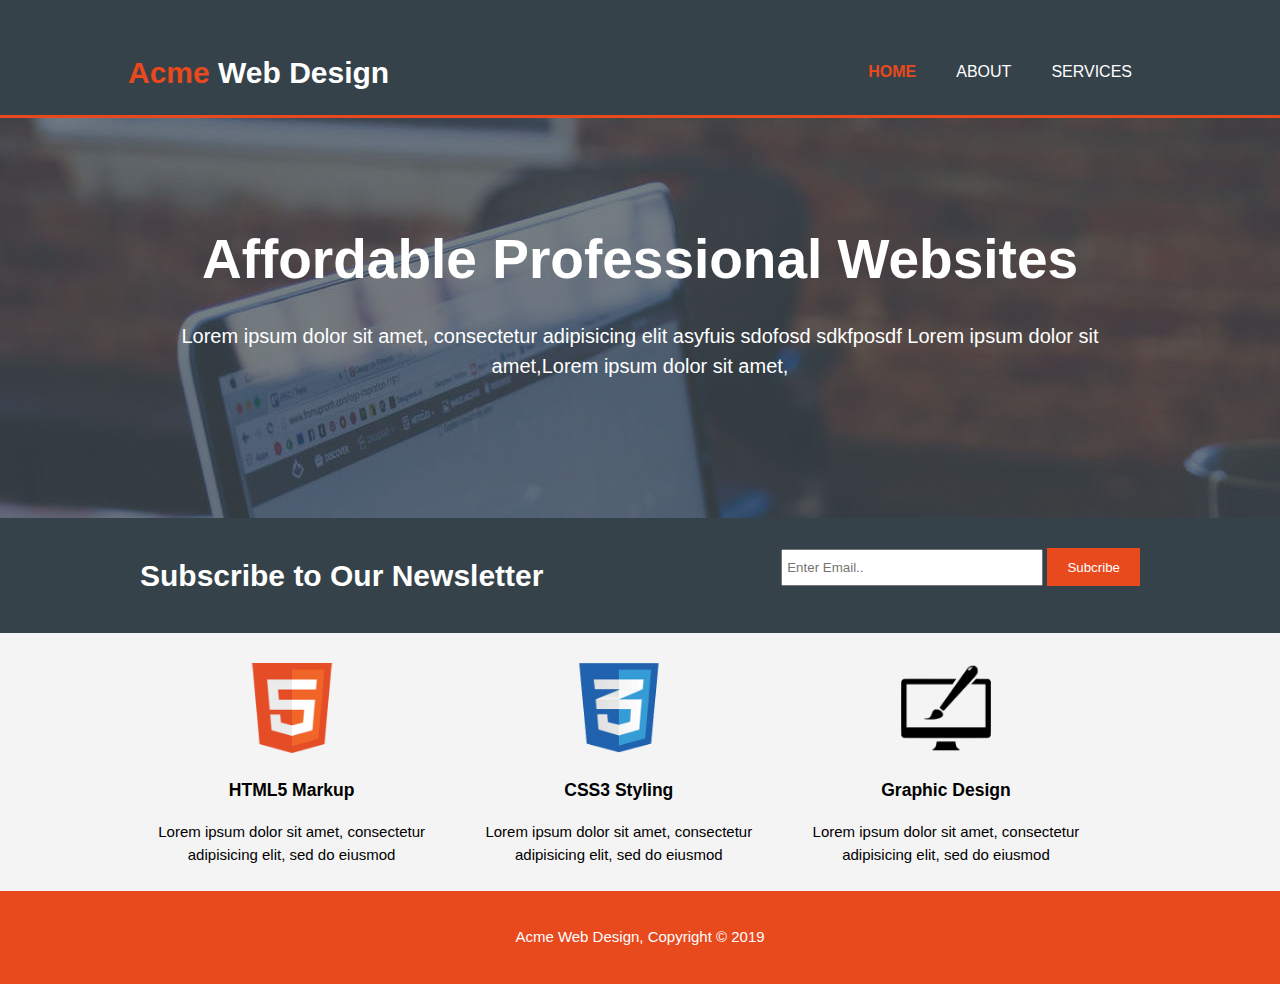
<file: index.html>
<!DOCTYPE html>
<html>
<head>
	<meta name="viewport" content="width=device-width">
	<meta name="description" content="Affordable and professional web design">
	<meta name="keywords" content="web design, affordable web design">
	<meta name="author" content="JBT">
	<title>Acme Web Design</title>
	<link rel="stylesheet" type="text/css" href="./css/style.css">
</head>
<body>
<header>
	<div class="container">
		<div id="branding">
			<h1><span class="highlight">Acme</span> Web Design</h1>
		</div>
		<nav>
			<ul>
				<li class="current"><a href="index.html">Home</a></li>
				<li><a href="about.html">About</a></li>
				<li><a href="services.html">Services</a></li>
			</ul>
		</nav>
	</div>
</header>
<section id="showcase">
	<div class="container">
		<h1>Affordable Professional Websites</h1>
		<p>Lorem ipsum dolor sit amet, consectetur adipisicing elit asyfuis sdofosd sdkfposdf Lorem ipsum dolor sit amet,Lorem ipsum dolor sit amet,</p>
	</div>
</section>
<section id="newsletter">
	<div class="container">
		<h1>Subscribe to Our Newsletter</h1>
		<form>
			<input type="email" placeholder="Enter Email..">
			<button type="submit" class="button_1">Subcribe</button>
		</form>
	</div>
</section>
<section id="boxes">
	<div class="container">
		<div class="box">
			<img src="./images/logo_html.png">
			<h3>HTML5 Markup</h3>
			<p>Lorem ipsum dolor sit amet, consectetur adipisicing elit, sed do eiusmod</p>
		</div>
		<div class="box">
			<img src="./images/logo_css.png">
			<h3>CSS3 Styling</h3>
			<p>Lorem ipsum dolor sit amet, consectetur adipisicing elit, sed do eiusmod</p>
		</div>
		<div class="box">
			<img src="./images/logo_brush.png">
			<h3>Graphic Design</h3>
			<p>Lorem ipsum dolor sit amet, consectetur adipisicing elit, sed do eiusmod</p>
		</div>
	</div>
</section>
<footer>
	<p>Acme Web Design, Copyright &copy; 2019</p>
</footer>
</body>
</html>
</file>
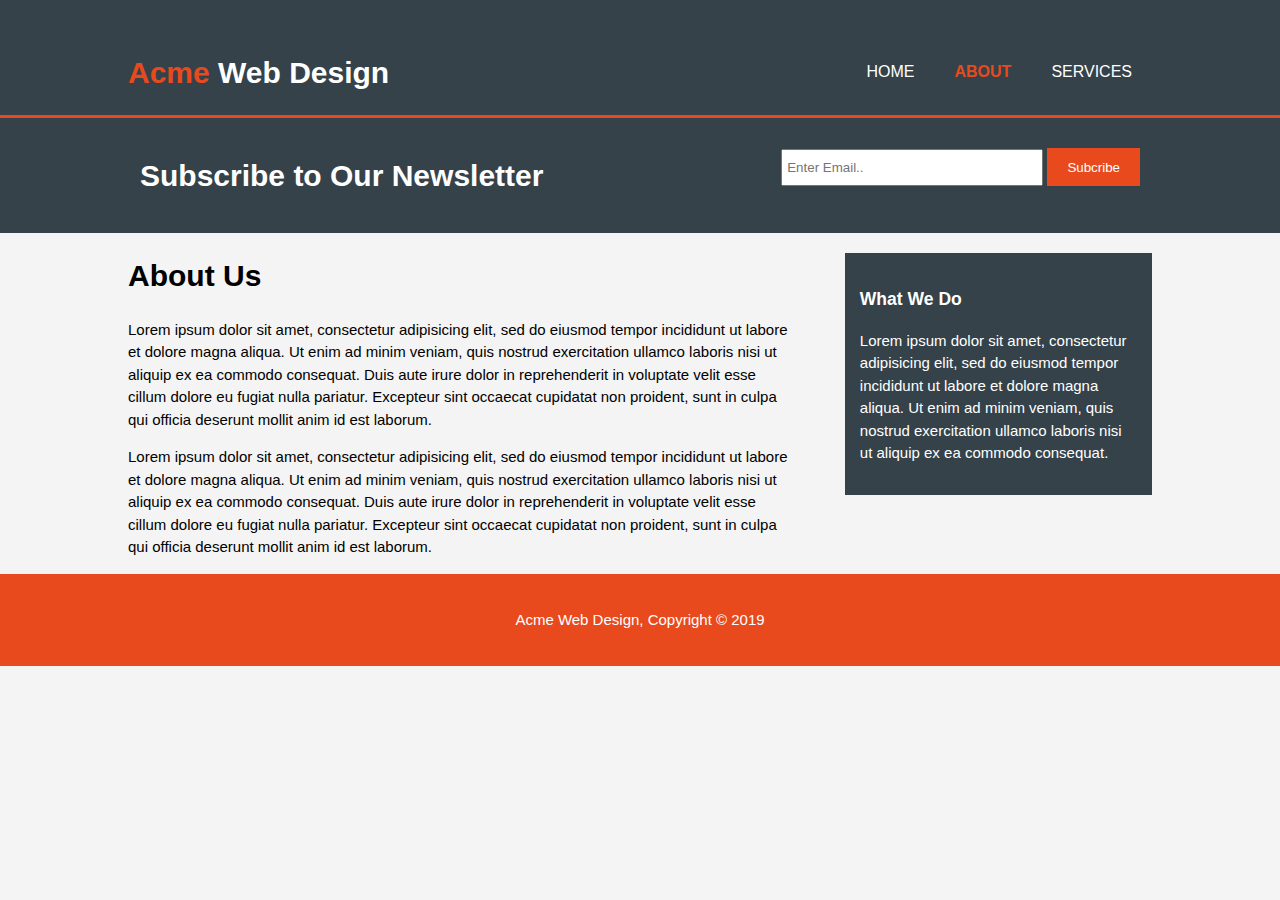
<file: about.html>
<!DOCTYPE html>
<html>
<head>
	<meta name="viewport" content="width=device-width">
	<meta name="description" content="Affordable and professional web design">
	<meta name="keywords" content="web design, affordable web design">
	<meta name="author" content="JBT">
	<title>Acme Web Design</title>
	<link rel="stylesheet" type="text/css" href="./css/style.css">
</head>
<body>
<header>
	<div class="container">
		<div id="branding">
			<h1><span class="highlight">Acme</span> Web Design</h1>
		</div>
		<nav>
			<ul>
				<li><a href="index.html">Home</a></li>
				<li class="current"><a href="about.html">About</a></li>
				<li><a href="services.html">Services</a></li>
			</ul>
		</nav>
	</div>
</header>
<section id="newsletter">
	<div class="container">
		<h1>Subscribe to Our Newsletter</h1>
		<form>
			<input type="email" placeholder="Enter Email..">
			<button type="submit" class="button_1">Subcribe</button>
		</form>
	</div>
</section>
<section id="main">
	<div class="container">
	<article id="main-col">
		<h1 class="page-title">About Us</h1>
		<p>Lorem ipsum dolor sit amet, consectetur adipisicing elit, sed do eiusmod
		tempor incididunt ut labore et dolore magna aliqua. Ut enim ad minim veniam,
		quis nostrud exercitation ullamco laboris nisi ut aliquip ex ea commodo
		consequat. Duis aute irure dolor in reprehenderit in voluptate velit esse
		cillum dolore eu fugiat nulla pariatur. Excepteur sint occaecat cupidatat non
		proident, sunt in culpa qui officia deserunt mollit anim id est laborum.</p>
		<p>Lorem ipsum dolor sit amet, consectetur adipisicing elit, sed do eiusmod
		tempor incididunt ut labore et dolore magna aliqua. Ut enim ad minim veniam,
		quis nostrud exercitation ullamco laboris nisi ut aliquip ex ea commodo
		consequat. Duis aute irure dolor in reprehenderit in voluptate velit esse
		cillum dolore eu fugiat nulla pariatur. Excepteur sint occaecat cupidatat non
		proident, sunt in culpa qui officia deserunt mollit anim id est laborum.</p>
	</article>
	<aside id="sidebar">
		<div class="dark">
		<h3>What We Do</h3>
		<p>Lorem ipsum dolor sit amet, consectetur adipisicing elit, sed do eiusmod tempor incididunt ut labore et dolore magna aliqua. Ut enim ad minim veniam, quis nostrud exercitation ullamco laboris nisi ut aliquip ex ea commodo consequat.</p>
	</div>
	</aside>
	</div>
</section>
<footer>
	<p>Acme Web Design, Copyright &copy; 2019</p>
</footer>
</body>
</html>
</file>
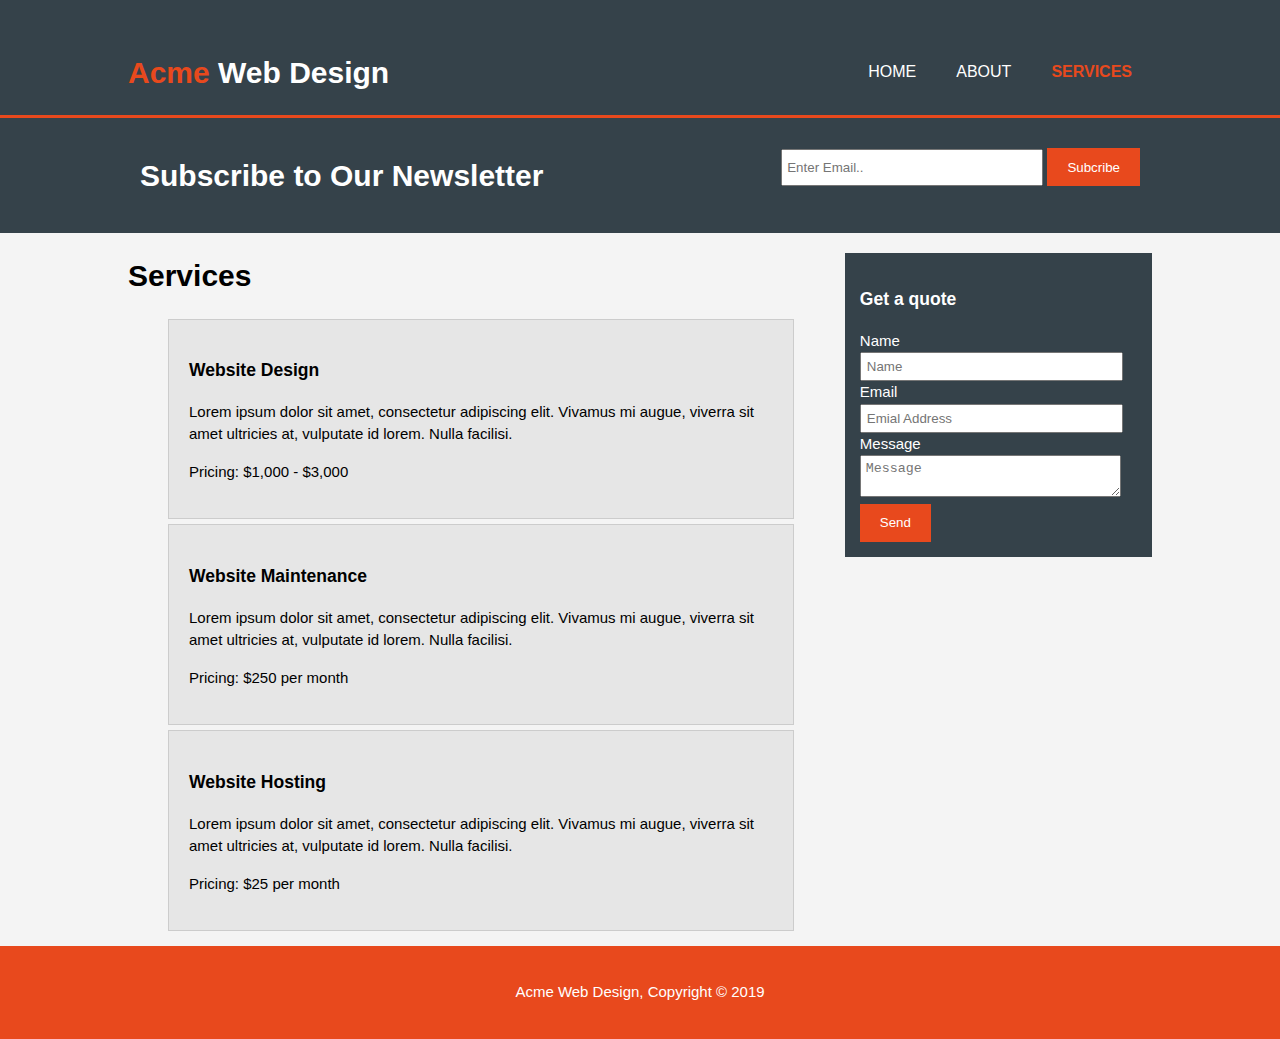
<file: services.html>
<!DOCTYPE html>
<html>
<head>
	<meta name="viewport" content="width=device-width">
	<meta name="description" content="Affordable and professional web design">
	<meta name="keywords" content="web design, affordable web design">
	<meta name="author" content="JBT">
	<title>Acme Web Design</title>
	<link rel="stylesheet" type="text/css" href="./css/style.css">
</head>
<body>
<header>
	<div class="container">
		<div id="branding">
			<h1><span class="highlight">Acme</span> Web Design</h1>
		</div>
		<nav>
			<ul>
				<li><a href="index.html">Home</a></li>
				<li><a href="about.html">About</a></li>
				<li class="current"><a href="services.html">Services</a></li>
			</ul>
		</nav>
	</div>
</header>
<section id="newsletter">
	<div class="container">
		<h1>Subscribe to Our Newsletter</h1>
		<form>
			<input type="email" placeholder="Enter Email..">
			<button type="submit" class="button_1">Subcribe</button>
		</form>
	</div>
</section>
<section id="main">
	<div class="container">
	<article id="main-col">
		<h1 class="page-title">Services</h1>
		<ul id="services">
			<li>
              <h3>Website Design</h3>
              <p>Lorem ipsum dolor sit amet, consectetur adipiscing elit. Vivamus mi augue, viverra sit amet ultricies at, vulputate id lorem. Nulla facilisi.</p>
						  <p>Pricing: $1,000 - $3,000</p>
            </li>
            <li>
              <h3>Website Maintenance</h3>
              <p>Lorem ipsum dolor sit amet, consectetur adipiscing elit. Vivamus mi augue, viverra sit amet ultricies at, vulputate id lorem. Nulla facilisi.</p>
						  <p>Pricing: $250 per month</p>
            </li>
            <li>
              <h3>Website Hosting</h3>
              <p>Lorem ipsum dolor sit amet, consectetur adipiscing elit. Vivamus mi augue, viverra sit amet ultricies at, vulputate id lorem. Nulla facilisi.</p>
						  <p>Pricing: $25 per month</p>
            </li>
		</ul>
	</article>
	<aside id="sidebar">
		<div class="dark">
		<h3>Get a quote</h3>
		<form class="quote">
  						<div>
  							<label>Name</label><br>
  							<input type="text" placeholder="Name">
  						</div>
  						<div>
  							<label>Email</label><br>
  							<input type="email" placeholder="Emial Address">
  						</div>
  						<div>
  							<label>Message</label><br>
  							<textarea placeholder="Message"></textarea>
  						</div>
  						<button class="button_1" type="submit">Send</button>
					</form>
	</div>
	</aside>
	</div>
</section>
<footer>
	<p>Acme Web Design, Copyright &copy; 2019</p>
</footer>
</body>
</html>
</file>
<file: css/style.css>
body
{
	font-family: Arial;
	font-size: 15px;
	line-height: 1.5;
	padding: 0;
	margin: 0;
	background-color: #f4f4f4;
}
/* Global */
.container
{
	width: 80%;
	margin: auto;
	overflow: hidden;
}
header ul
{
	margin: 0;
	padding: 0;
}
.dark
{
	padding: 15px;
	background: #35424a;
	color: #ffffff;
	margin-top: 10px;
	margin-bottom: 10px;
}
.button_1
{
	height: 38px;
	background: #e8491d;
	border: 0;
	padding-left: 20px;
	padding-right: 20px;
	color: #ffffff;
}
/* Header */
header
{
	background: #35424a;
	color: #ffffff;
	padding-top: 30px;
	min-height: 70px;
	border-bottom: #e8491d 3px solid;
}
header a
{
	color: #ffffff;
	text-decoration: none;
	text-transform: uppercase;
	font-size: 16px;
}

header li
{
	float: left;
	display: inline;
	padding: 0 20px 0 20px;
}
header #branding
{
	float: left;
}
header #branding
{
	margin: 0;
}
header nav
{
	float: right;
	margin-top: 30px;
}
header .highlight, header .current a 
{
	color: #e8491d;
	font-weight: bold;
}
header a:hover
{
    color: #cccccc;
    font-weight: bold;
}
/* Showcase */
#showcase
{
	min-height: 400px;
	background:url('../images/showcase.jpg') no-repeat;
	text-align:center;
	color: #ffffff;
}
#showcase h1
{
	margin-top: 100px;
	font-size: 55px;
	margin-bottom: 10px;
}
#showcase p
{
	font-size: 20px;
}
/* Newsletter */
#newsletter
{
	padding: 15px;
	color: #ffffff;
	background: #35424a;
}
#newsletter h1
{
	float: left;
}
#newsletter form
{
    float: right;
    margin-top: 15px;
}
#newsletter input[type="email"]
{
    padding: 4px;
    height: 25px;
    width: 250px;
}
/* Boxes */
#boxes
{
	margin-top: 20px;
}
#boxes .box
{
	float: left;
	width: 30%;
	padding: 10px;
	text-align: center;
}
#boxes .box img
{
	width: 90px;
}
/* Sidebar */
aside#sidebar
{
	float: right;
	width: 30%;
	margin-top: 10px;
}
aside#sidebar .quote input, aside#sidebar .quote textarea
{
	width: 90%;
	padding: 5px;
}
/* Main-col */
article#main-col
{
	float: left;
	width: 65%;
}
/* Services */
ul#services li
{
   list-style: none;
   padding: 20px;
   border: #cccccc solid 1px;
   margin-bottom: 5px;
   background: #e6e6e6;
}
footer
{
	padding: 20px;
	margin: 0;
	color: #ffffff;
	background-color: #e8491d;
	text-align: center;
}
/* Media Queries */
@media(max-width: 768px)
{
	header #branding,
	header nav,
	header nav li,
	#newsletter h1,
	#newsletter form,
	#boxes .box,
	article#main-col,
	aside#sidebar
	{
		float: none;
		text-align: center;
		width: 100%;
	}
	header
	{
		padding-bottom: 20px;
	}
	#showcase h1
	{
		margin-top: 40px;
	}
	.quote button
	{
		display: block;
		width: 100%;
	}
	.quote input, .quote textarea
	{
		width: 100%;
		margin-bottom: 5px;
	}
}
</file>
